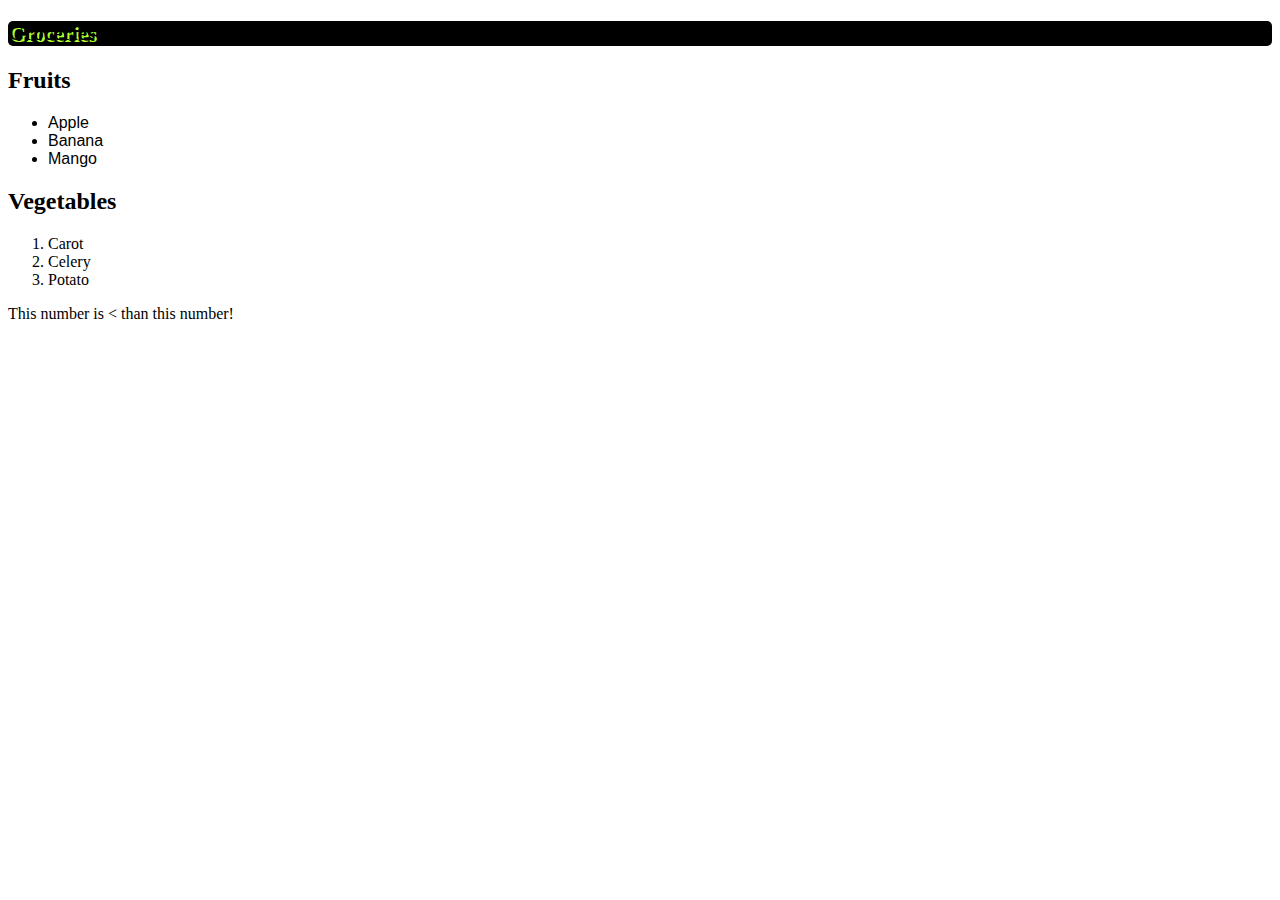
<file: Html_Css_projects/table.html>
<!DOCTYPE html>
<html lang="en">
<head>
    <meta charset="UTF-8">
    <meta http-equiv="X-UA-Compatible" content="IE=edge">
    <meta name="viewport" content="width=device-width, initial-scale=1.0">
    <link rel="stylesheet" type="text/css" href="new_table.css">
    <title>Document</title>
</head>
<body>
    <div class="header">
        <h3>Groceries</h3>
    </div>
    <h2>Fruits</h2>

<ul>
  <li>Apple</li>
  <li>Banana</li>
  <li>Mango</li>
</ul>  

<h2>Vegetables</h2>

<ol>
  <li>Carot</li>
  <li>Celery</li>
  <li>Potato</li>
</ol>
<p>This number is &lt; than this number!</p>
</body>
</html>
</file>
<file: Html_Css_projects/new_table.css>
ol {
    font-size: medium;
    font-family: Georgia, 'Times New Roman', Times, serif;
    text-align: left;
}

ul {
    font-size: medium;
    font-family: Impact, Haettenschweiler, 'Arial Narrow Bold', sans-serif;
    text-align: left;
}

.header {
    color: black;
    font-weight: 300;
    font-size: large;
    font-weight: 300;
    text-shadow: 2px 2px greenyellow;
    border: 4px chartreuse;
    border-radius: 5px;
    background-color: black;
}
</file>
